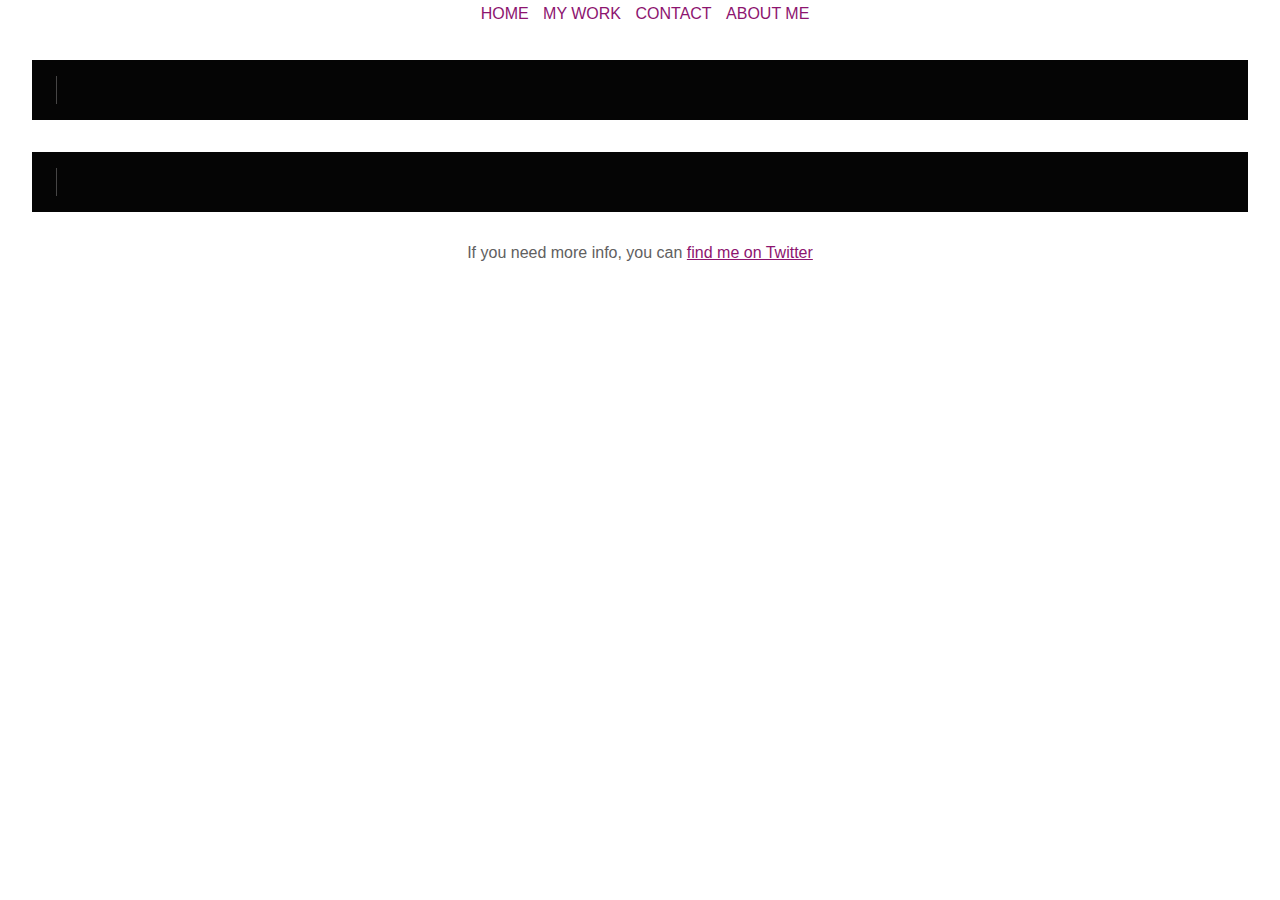
<file: index.html>
<!DOCTYPE html>
<html lang="en">
<head>
    <meta charset="UTF-8">
    <meta http-equiv="X-UA-Compatible" content="IE=edge">
    <meta name="viewport" content="width=device-width, initial-scale=1.0">
    <title>Document</title>
    <link href="style.css" rel="stylesheet">
</head>
<body>
    <div class="header">

        <div class="header-nav-bar">
            <a href="inde.html">Home</a>
            <a href="work.html">My work</a>
            <a href="contact.html">Contact</a>
            <a href="about.html">About me</a>
        </div>

        <div class="main-content">

            <div class="headline">
                <section>
                    <!-- 
  Type and erase effect using just CSS.

  Forked from https://codepen.io/geoffgraham/pen/jrWwWM
-->
<div class="typewriter">
    <g id="surface1">
    <path d="M 93.148438 80.832031 C 109.5 57.742188 104.03125 25.769531 80.941406 9.421875 C 57.851562 -6.925781 25.878906 -1.460938 9.53125 21.632812 C -6.816406 44.722656 -1.351562 76.691406 21.742188 93.039062 C 38.222656 104.707031 60.011719 105.605469 77.394531 95.339844 L 115.164062 132.882812 C 119.242188 137.175781 126.027344 137.347656 130.320312 133.269531 C 134.613281 129.195312 134.785156 122.410156 130.710938 118.117188 C 130.582031 117.980469 130.457031 117.855469 130.320312 117.726562 Z M 51.308594 84.332031 C 33.0625 84.335938 18.269531 69.554688 18.257812 51.308594 C 18.253906 33.0625 33.035156 18.269531 51.285156 18.261719 C 69.507812 18.253906 84.292969 33.011719 84.328125 51.234375 C 84.359375 69.484375 69.585938 84.300781 51.332031 84.332031 C 51.324219 84.332031 51.320312 84.332031 51.308594 84.332031 Z M 51.308594 84.332031 " style=" stroke:none;fill-rule:nonzero;fill:#464545;fill-opacity:1;" /></g></svg>
  <p class="typing-erase">Guro Christine's portofolio</p>
</div>
<div class="typewriter">
    <g id="surface1">
    <path d="M 93.148438 80.832031 C 109.5 57.742188 104.03125 25.769531 80.941406 9.421875 C 57.851562 -6.925781 25.878906 -1.460938 9.53125 21.632812 C -6.816406 44.722656 -1.351562 76.691406 21.742188 93.039062 C 38.222656 104.707031 60.011719 105.605469 77.394531 95.339844 L 115.164062 132.882812 C 119.242188 137.175781 126.027344 137.347656 130.320312 133.269531 C 134.613281 129.195312 134.785156 122.410156 130.710938 118.117188 C 130.582031 117.980469 130.457031 117.855469 130.320312 117.726562 Z M 51.308594 84.332031 C 33.0625 84.335938 18.269531 69.554688 18.257812 51.308594 C 18.253906 33.0625 33.035156 18.269531 51.285156 18.261719 C 69.507812 18.253906 84.292969 33.011719 84.328125 51.234375 C 84.359375 69.484375 69.585938 84.300781 51.332031 84.332031 C 51.324219 84.332031 51.320312 84.332031 51.308594 84.332031 Z M 51.308594 84.332031 " style=" stroke:none;fill-rule:nonzero;fill:#464545;fill-opacity:1;" /></g></svg>
  <p class="typing-erase">This is my portofolio where i show off all my work from my study at Noroff.</p>
</div>
                    
                </section>
            </div>
        </div>
    </div>
    
    <div class="Footer">
        <p>
            If you need more info, you can
          <a href="https://twitter.com">find me on Twitter</a>
          </p>
      </div>
    </div>

</body>
</html>
</file>
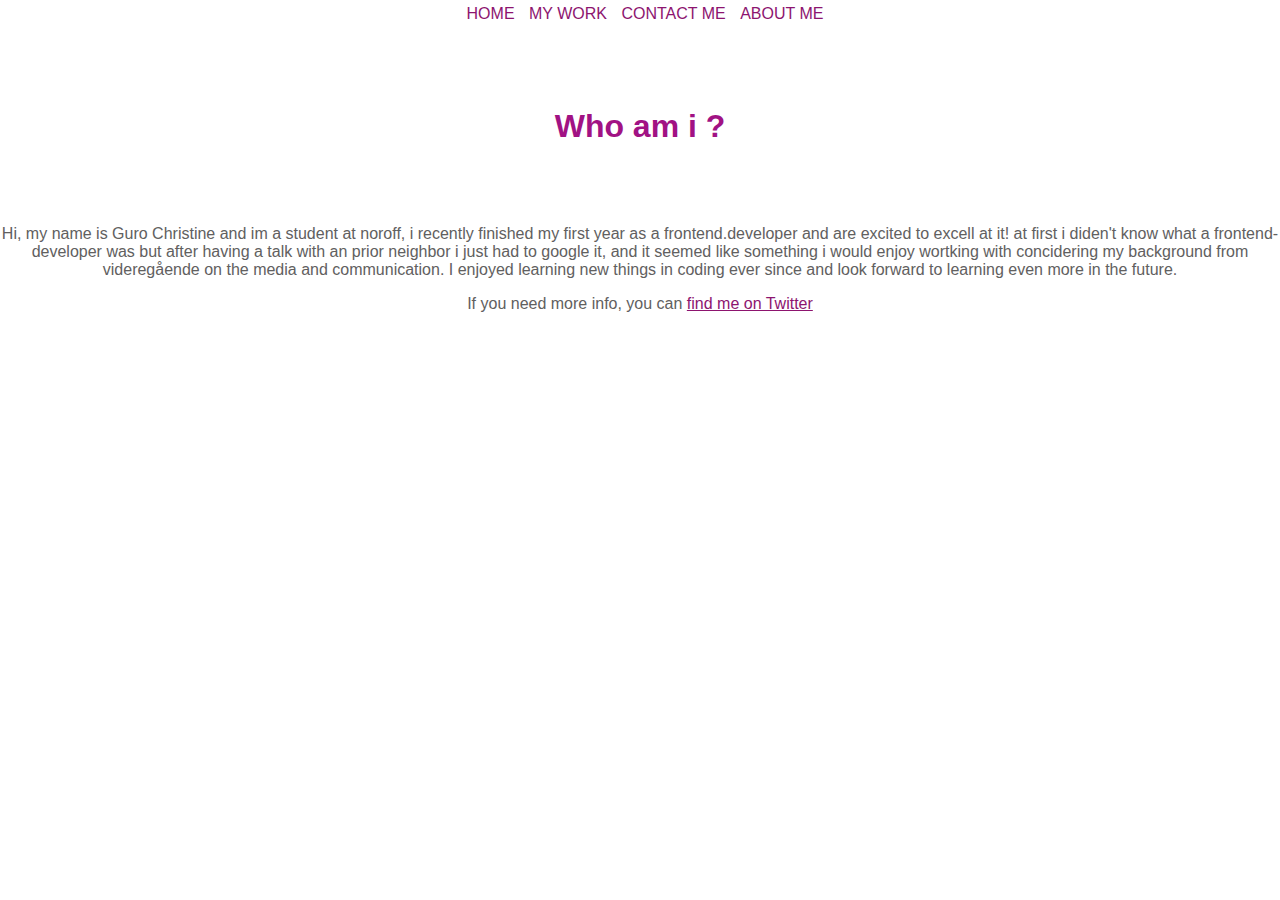
<file: about.html>
<!DOCTYPE html>
<html lang="en">
<head>
    <meta charset="UTF-8">
    <meta http-equiv="X-UA-Compatible" content="IE=edge">
    <meta name="viewport" content="width=device-width, initial-scale=1.0">
    <title>Document</title>
    <link href="style.css" rel="stylesheet">
</head>
<body>
    <div class="header">

        <div class="header-nav-bar">
            <a href="index.html">Home</a>
            <a href="work.html">My work</a>
            <a href="contact.html">Contact me</a>
            <a href="about.html">About me</a>
        </div>

        <div class="main-content">

            <div class="headline">
                <section>
                    <h1>Who am i ?</h1>
                    <p>Hi, my name is Guro Christine and im a student at noroff, i recently finished my first year as a frontend.developer and are excited to excell at it! at first i diden't know what a frontend-developer was but after having a talk with an prior neighbor i just had to google it, and it seemed like something i would enjoy wortking with concidering my background from videregående on the media and communication. I enjoyed learning new things in coding ever since and look forward to learning even more in the future.</p>
                </section>
            </div>

        <div class="Footer">
            <p>
                If you need more info, you can
              <a href="https://twitter.com">find me on Twitter</a>
              </p>
          </div>
</file>
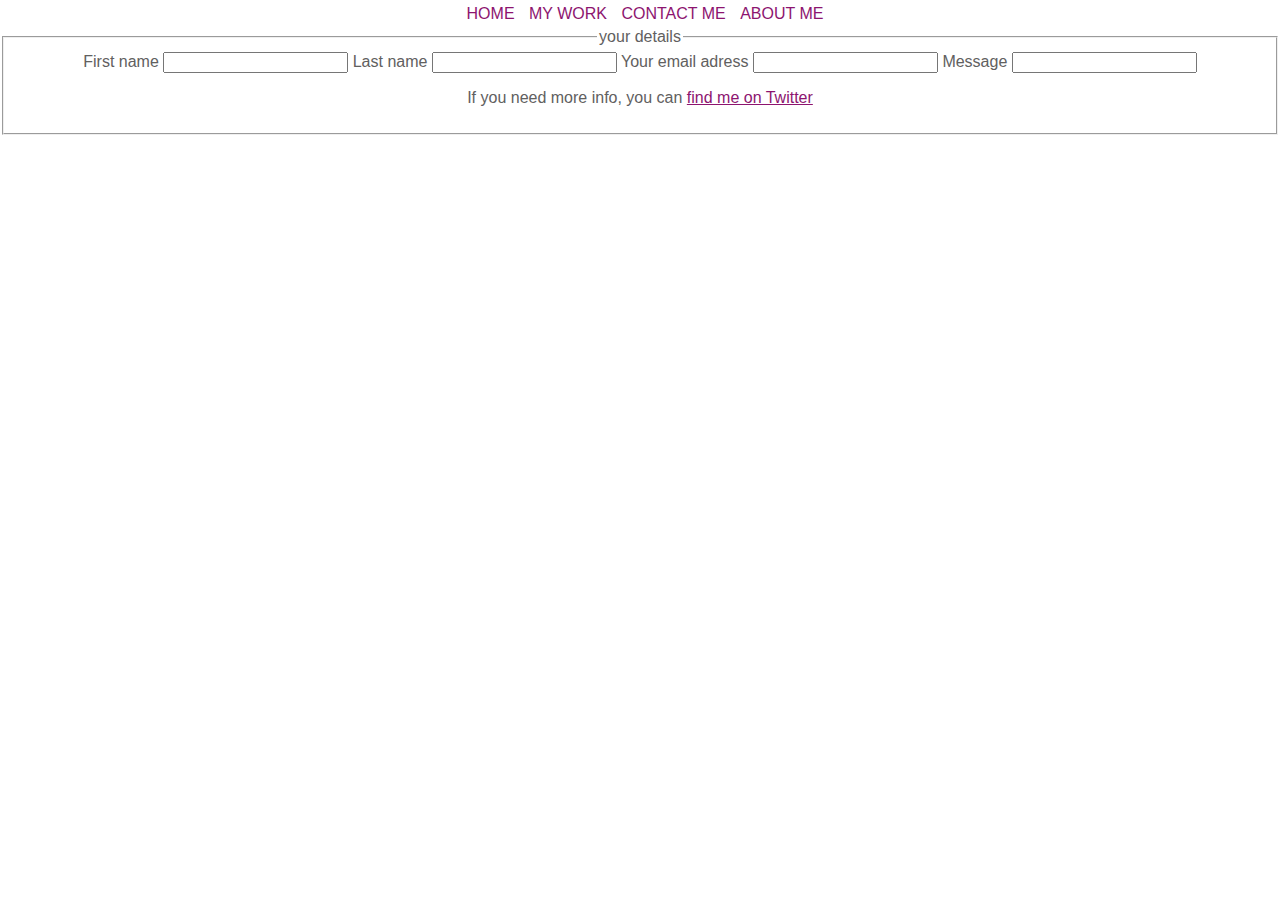
<file: contact.html>
<!DOCTYPE html>
<html lang="en">
<head>
    <meta charset="UTF-8">
    <meta http-equiv="X-UA-Compatible" content="IE=edge">
    <meta name="viewport" content="width=device-width, initial-scale=1.0">
    <title>Document</title>
    <link href="style.css" rel="stylesheet">
</head>
<body>
    <div class="header">

        <div class="header-nav-bar">
            <a href="index.html">Home</a>
            <a href="work.html">My work</a>
            <a href="contact.html">Contact me</a>
            <a href="about.html">About me</a>
        </div>

        <div class="form">

            <form action="form-sucess.php" method="POST">
              <fieldset>
                <legend>your details</legend>
                <div class="fields">
                  <label for="name">First name
                    <input type="text" name="name" id="name" class="form__input" required>
                  </label>
                  <label for="name">Last name
                    <input type="text" name="name" id="name" class="form__input" required>
                  </label>
                  <label for="email">Your email adress
                    <input type="email" name="email" id="email" class="form__input" required>
                  </label>
                  <label for="name">Message
                    <input type="text" name="name" id="name" class="form__input" required>
                  </label>
                </div>
                

        <div class="Footer">
            <p>
                If you need more info, you can
              <a href="https://twitter.com">find me on Twitter</a>
              </p>
          </div>
</file>
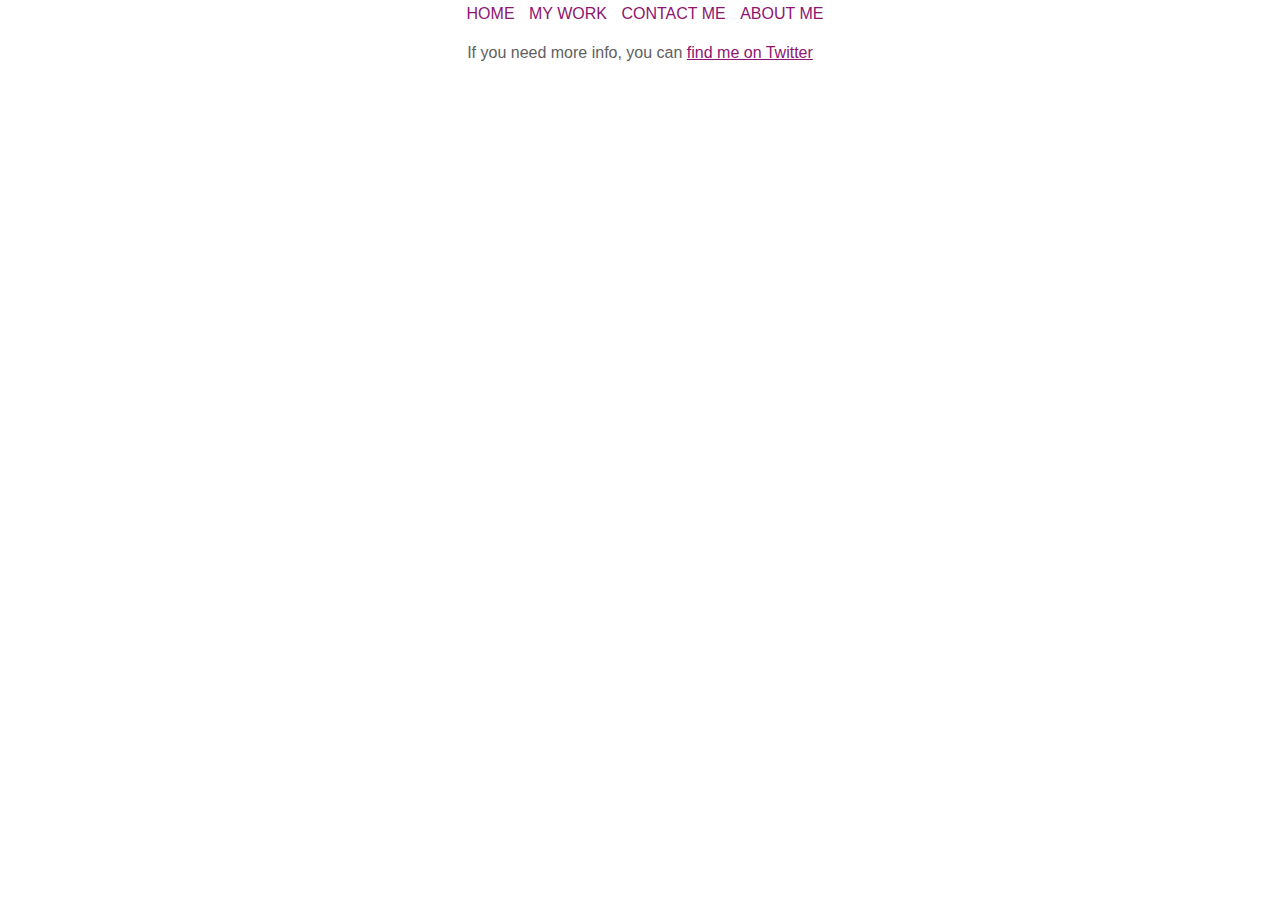
<file: work.html>
<!DOCTYPE html>
<html lang="en">
<head>
    <meta charset="UTF-8">
    <meta http-equiv="X-UA-Compatible" content="IE=edge">
    <meta name="viewport" content="width=device-width, initial-scale=1.0">
    <title>Document</title>
    <link href="style.css" rel="stylesheet">
</head>
<body>
    <div class="header">

        <div class="header-nav-bar">
            <a href="index.html">Home</a>
            <a href="work.html">My work</a>
            <a href="contact.html">Contact me</a>
            <a href="about.html">About me</a>
        </div>

        <div class="Footer">
            <p>
                If you need more info, you can
              <a href="https://twitter.com">find me on Twitter</a>
              </p>
          </div>
</file>
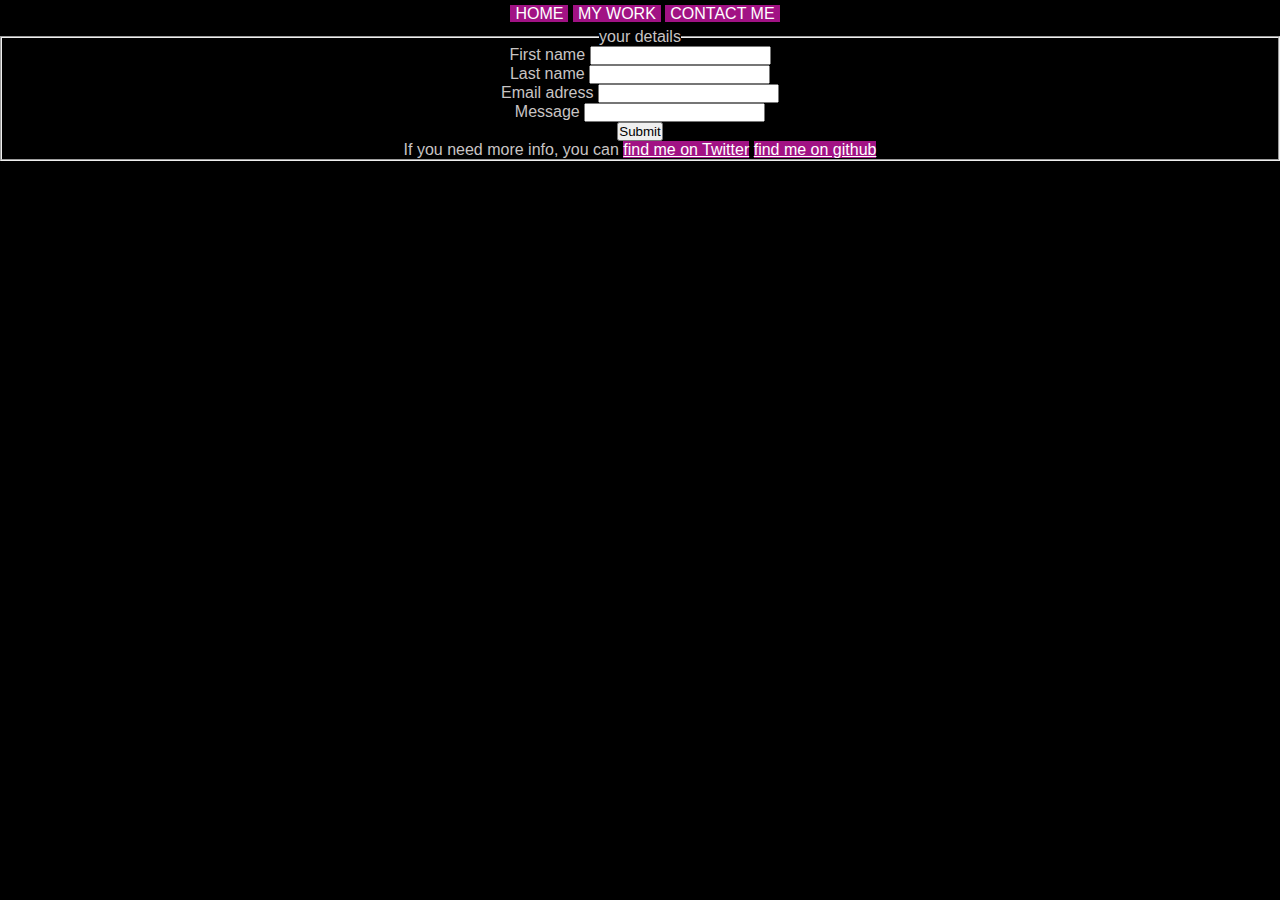
<file: portofolio/contact.html>
<!DOCTYPE html>
<html lang="en">
<head>
    <meta charset="UTF-8">
    <meta http-equiv="X-UA-Compatible" content="IE=edge">
    <meta name="viewport" content="width=device-width, initial-scale=1.0">
    <title>Document</title>
    <link href="style.css" rel="stylesheet">
</head>
<body>
    <div class="header">

        <div class="header-nav-bar">
            <a href="index.html">Home</a>
            <a href="work.html">My work</a>
            <a href="contact.html">Contact me</a>
        </div>

       

        <div class="form">

            <form action="form-sucess.php" method="POST">
              <fieldset>
                <legend>your details</legend>
                <div class="fields">
                  <label for="name">First name
                    <input type="text" name="name" id="name" class="form__input" required><br>
                  </label>
                  <label for="name">Last name
                    <input type="text" name="name" id="name" class="form__input" required><br>
                  </label>
                  <label for="email">Email adress
                    <input type="email" name="email" id="email" class="form__input" required><br>
                  </label>
                  <label for="name">Message
                    <input type="text" name="name" id="name" class="form__input" required>
                  </label>
                </div>
                <input type="submit">

        <div class="Footer">
            <p>
                If you need more info, you can
                <a href="https://twitter.com/GuroChristine">find me on Twitter</a>
                <a href="https://github.com/GuroChristine">find me on github</a>
              </p>
          </div>
</file>
<file: style.css>
h1 {
    font-family: 'Franklin Gothic Medium', 'Arial Narrow', Arial, sans-serif;
    color: rgb(161, 18, 132);
    padding: 1rem 1.5rem;
    margin: 2em;    
}

.header-nav-bar {
    margin: auto;
    width: 100%;
    padding: 5px;
    color:  rgb(175, 23, 137);
    bottom: 0%;
}
.header-nav-bar a {
    padding: 0 5px;
    text-transform: uppercase;
    text-decoration: none;
}

nav li {
    display: inline-block;
}

a {
    color: rgb(141, 20, 111);
}  

nav a {
    color: rgb(150, 25, 140);
    text-decoration: none;
    padding: 10px;
}

nav a:hover {
    text-decoration: underline;
}

nav ul {
    padding: 0px;
}

.active {
    background-color: black;
    color: #8c0c6e;
}

body {
    margin: 0;
    padding: 0;
    background-color: rgb(0, 0, 0);
    font-family: 'open sans', Verdana, sans-serif;
    color: rgb(97, 96, 96);
    text-align: center;
}
body {
  
  }
  
  .typewriter {
    background-color: #050505;
    min-width: 500px;
    padding: 1em 2em 1em 1.5em;
    margin: 2em;
    display: flex;
    align-items: center;
  }
  
  .typewriter svg {
    padding-right: 2em;
  }
  
  .typewriter p {
    color: #bf1f81;
    font-size: 1.5em;
    font-weight: 500;
    width: 0;
    max-width: max-content;
    overflow: hidden; 
    border-right: .05em solid #464545; /* The typwriter cursor */
    white-space: nowrap; /* Keeps the content on a single line */
    margin: 0; /* Gives that scrolling effect as the typing happens */
  }
  
  .typing-erase {
    animation: 
      4s typing-erase 4s steps(50, end) infinite,
      blink-caret .5s step-end infinite;
  }
  
  /* The type and erase effect */
  @keyframes typing-erase {
    0% { width: 0 }
    80% { width: 100% }
    90%, 100% { width: 0 }
  }
  
  /* The typewriter cursor effect */
  @keyframes blink-caret {
    from, to { border-color: transparent }
    50% { border-color: gray }
  }

footer::before,
footer::after {
    color: #7e0154;
    font-size: 30px;
}
html, body {
    margin: 0px;
    padding: 0px;
    background: url("http://digital.bnint.com/filelib/s9/photos/white_wood_4500x3000_lo_res.jpg");
}
</file>
<file: portofolio/style.css>
*{
  margin: 0;
  padding: 0;
}

body{
box-sizing: border-box; 
font-family: Arial, Helvetica, sans-serif
}

#my-cards{
  display:flex;
  justify-content: space-around;
  flex-wrap:wrap;
  align-items: flex-start;

  background-attachment: fixed;
  background-repeat: repeat;
  background-size:cover;
  background-position: center center;
}

#my-cards .card{
  position: relative;
  width:380px;
  height: auto;
  margin: 20px 0;
  cursor:pointer;
  transition: 1s ease;
  background-color:white;
  box-shadow: 2px 2px 6px 0px rgba(0,0,0,0,5);
}
#my-cards .card:hover{
  transform: scale(1.1);
}

#my-cards .card img{
  width: 100%;
}

#my-cards .card:hover .image{
  -webkit-filter: brightness(50%);
  -webkit-transition: all 1s ease;
  -moz-transition: all 1s ease;
  -o-tramsition: all 1s ease;
  -ms-transition: all 1s ease;
  Transition: all 1s ease;
}

  #my-cards .middle{
    position: absolute;
    top: 30%;
    left: 50%;
    opacity: 0;
    transition: .5s ease;
    transform: translate(-50%, -50%);
    -ms-transform: translate(-50%, -50%);
    -webkit-filter: brightness(100%);
  }

  #my-cards .card:hover .middle{
    opacity: 1;
  }

  @media(max-width:768px){
    #my-cards .card{
      width: 95%;
    }   
    #my-cards .card:hover{
      transform: scale(1)
    }   
}
h1 {
    font-family: 'Franklin Gothic Medium', 'Arial Narrow', Arial, sans-serif;
    color: rgb(161, 18, 132);
    padding: 1rem 1.5rem;
    margin: 2em;    
}

.header-nav-bar {
    margin: auto;
    width: 100%;
    padding: 5px;
    color:  rgb(113, 112, 113);
    bottom: 0%;
}
.header-nav-bar a {
    padding: 0 5px;
    text-transform: uppercase;
    text-decoration: none;
}

nav li {
    display: inline-block;
}

a {
    color: rgb(255, 255, 255);
    background-color: rgb(161, 18, 132);
}  

a1 {
    color: rgb(153, 35, 147);
}  

nav a {
    color: rgb(150, 25, 140);
    text-decoration: none;
    padding: 10px;
}

nav a:hover {
    text-decoration: underline;
}

nav ul {
    padding: 0px;
}

.active {
    background-color: black;
    color: #8c0c6e;
}

body {
    margin: 0;
    padding: 0;
    background-color: rgb(0, 0, 0);
    font-family: 'open sans', Verdana, sans-serif;
    color: rgb(200, 196, 196);
    text-align: center;
}
body {
  .typewriter {
    background-color: #050505;
    min-width: 500px;
    padding: 1em 2em 1em 1.5em;
    margin: 2em;
    display: flex;
    align-items: center;
  }
}
  .typewriter svg {
    padding-right: 2em;
  }
  
  .typewriter p {
    color: #bf1f81;
    font-size: 1.5em;
    font-weight: 500;
    width: 0;
    max-width: max-content;
    overflow: hidden; 
    border-right: .05em solid #464545; /* The typwriter cursor */
    white-space: nowrap; /* Keeps the content on a single line */
    margin: 0; /* Gives that scrolling effect as the typing happens */
  }
  
  .typing-erase {
    animation: 
      5s typing-erase 4s steps(50, end) infinite,
      blink-caret .5s step-end infinite;
  }
  
  /* The type and erase effect */
  @keyframes typing-erase {
    0% { width: 0 }
    80% { width: 100% }
    90%, 100% { width: 0 }
  }
  
  /* The typewriter cursor effect */
  @keyframes blink-caret {
    from, to { border-color: transparent }
    50% { border-color: gray }
  }

footer::before,
footer::after {
    color: #7e0154;
    font-size: 30px;
}
html, body {
    margin: 0px;
    padding: 0px;
    background-color:rgb(0, 0, 0);
}
</file>
